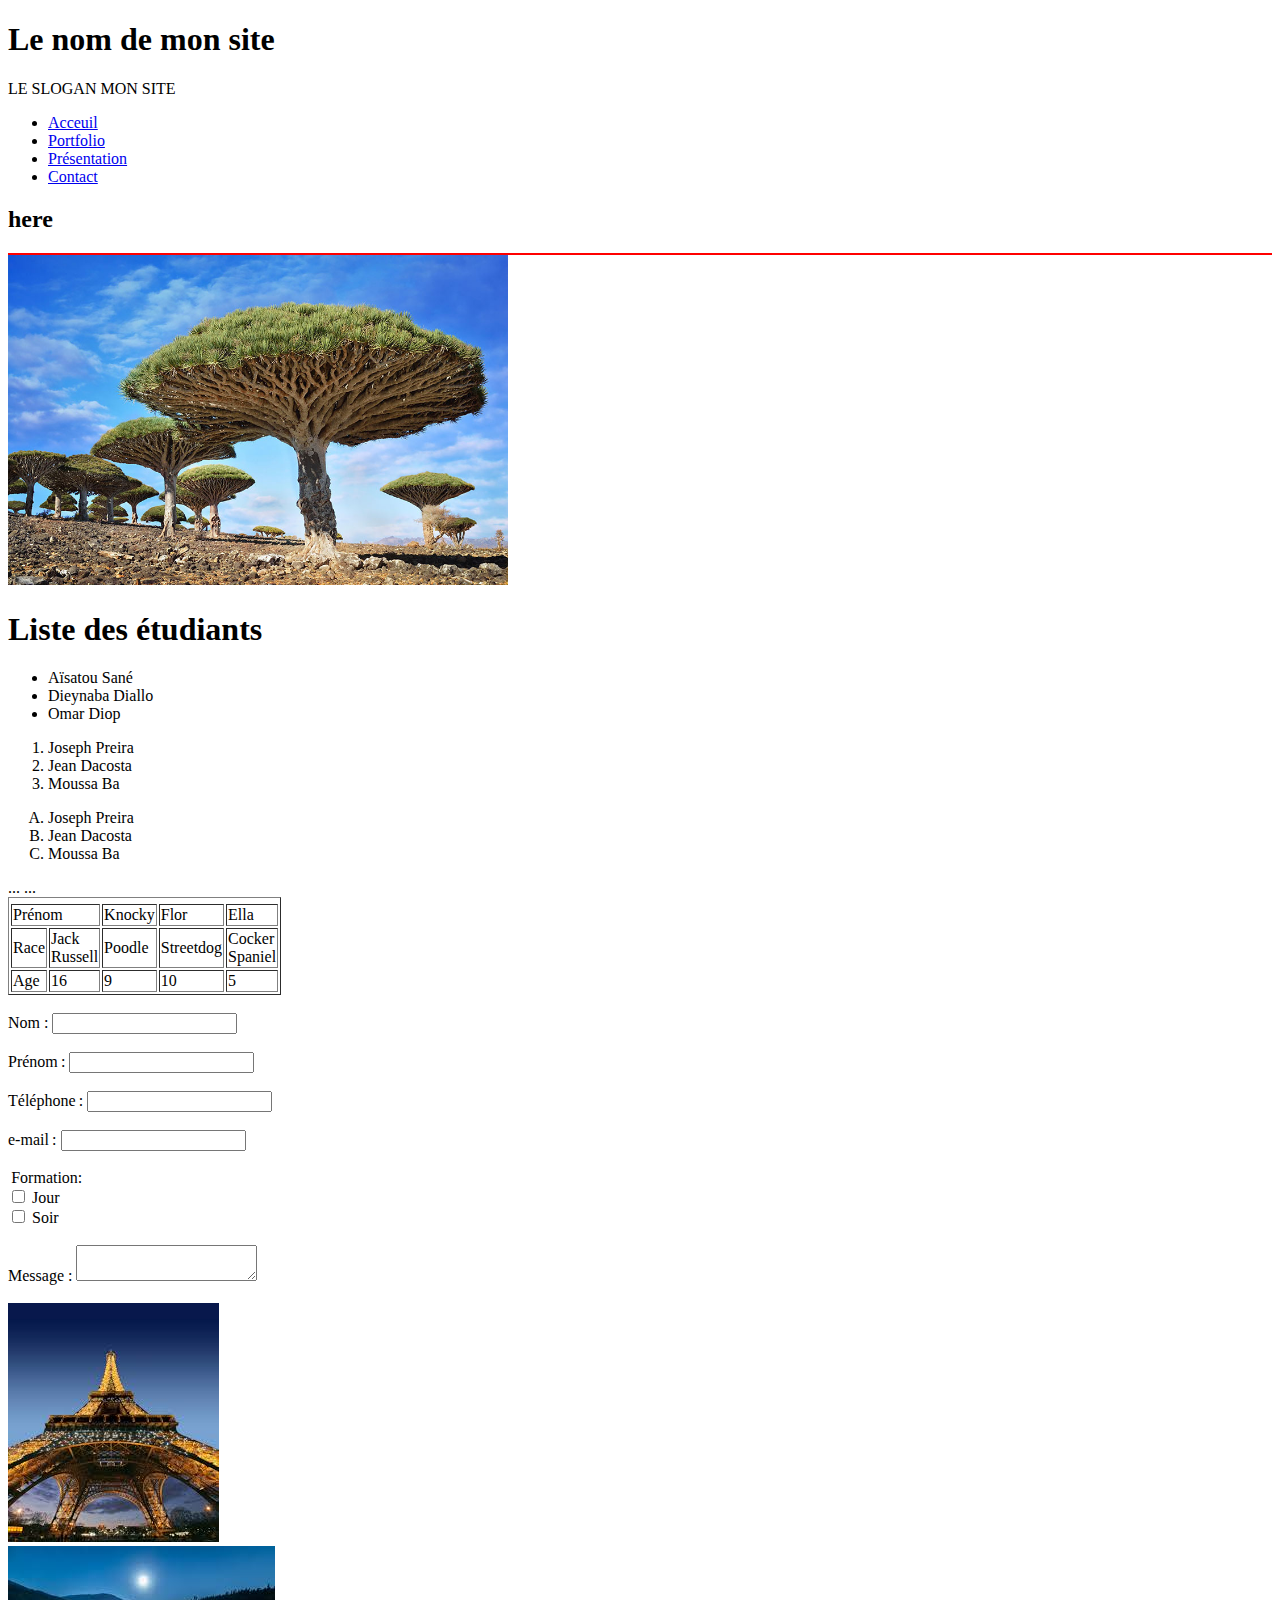
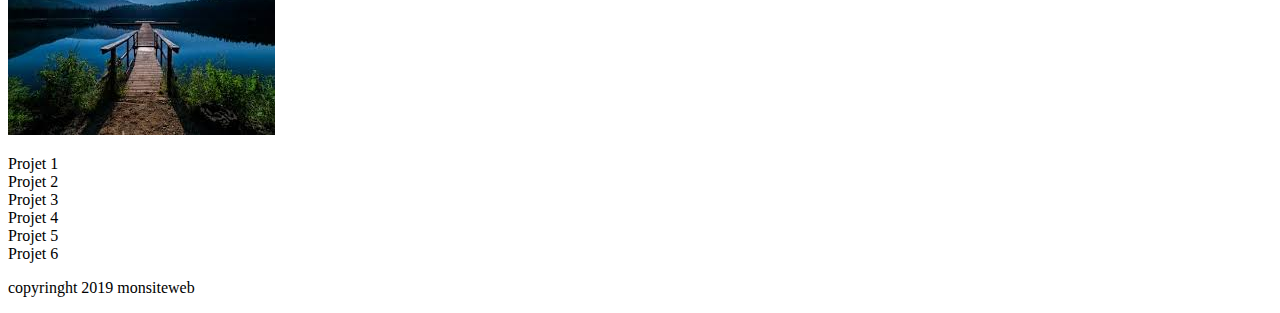
<file: index.html>
<!DOCTYPE html>
<html lang="fr">
<head>
    <meta charset="UTF-8">
    <meta name="viewport" content="width=device-width, initial-scale=1.0">
    <meta http-equiv="X-UA-Compatible" content="ie=edge">
    <link rel="stylesheet" type="text/css" href="style/style.css">
    <title>Formation</title>
        <p>
            <h1>Le nom de mon site</h1>
            <p>LE SLOGAN MON SITE</p>
            
            </section>
        </p>
</head>
<body>
    <nav class="menu">
        <ul>
            <li><a href="#">Acceuil</a></li>
            <li><a href="#">Portfolio</a></li>
            <li><a href="#">Présentation</a></li>
            <li><a href="#">Contact</a></li>
        </ul>
    </nav>
    <div id="container">
        <h2>here</h2>
        <header style="border: 1px solid red;">
            <div id="logo">
            </div>
        </header>
    </div>
    <div class="conteneur">
            <img src="image.jpg" alt="alternaitve name" width="500px"/>
    </div>
        <h1>Liste des étudiants</h1>
        <ul>
        <li>Aïsatou Sané</li>
        <li>Dieynaba Diallo</li>
        <li>Omar Diop</li>
    </ul>
    <ol type='1'>
        <li>Joseph Preira</li>
        <li>Jean Dacosta</li>
        <li>Moussa Ba</li>
    </ol>
    <ol type='A'>
        <li>Joseph Preira</li>
        <li>Jean Dacosta</li>
        <li>Moussa Ba</li>
    </ol>
    <table width='100' border='1px'>
        <tr>...
        </tr>
        <tr>...
        </tr>
        <tr>
          <td colspan="2" rowspan="1">Prénom</td>
          <td colspan="1">Knocky</td>
          <td colspan="1">Flor</td>
          <td colspan="1">Ella</td>
        </tr>
        <tr>
          <td colspan="1"rowspan="1">Race</td>
          <td colspan="1">Jack Russell</td>
          <td colspan="1">Poodle</td>
          <td colspan="1">Streetdog</td>
          <td colspan="1">Cocker Spaniel</td>
        </tr>
        <tr>
          <td colspan="1"rowspan="1">Age</td>
          <td colspan="1">16</td>
          <td colspan="1">9</td>
          <td colspan="1">10</td>
          <td colspan="1">5</td><br>
        </tr>
      </table>



      <form action="/ma-page-de-traitement" method="post">
        <div><br>
            <label for="name">Nom :</label>
            <input type="text" id="name" name="user_name"><br>
        </div>
        <div><br>
            <label for="mail">Prénom :</label>
            <input type="text" id="first name" name="user_first name"><br>
        </div>
        <div><br>
            <label for="phone">Téléphone :</label>
            <input type="number" id="phone" name="user_phone"><br>
        </div>  
        <div><br>
            <label for="mail">e-mail :</label>
            <input type="email" id="mail" name="user_mail"><br>
        </div>
        <div><br>
            <label for="training"> Formation:</label><BR>
            <input type="checkbox" name="pfm" value="Day"> Jour<BR>
            <input type="checkbox" name="pfm" value="evening"> Soir<BR>
        </div>
        <div><br>
            <label for="msg">Message :</label>
            <textarea id="msg" name="user_message"></textarea>
        </div><br>
    </form>
    <header class="page-header">
            <img src="./france.jpeg" alt="mon image"/>
        <div>
            <img src="images.jpeg" alt="mon image">
        </div>
        
        
    </header>
    <main>
        <section>
            <p></p>
        </section>
        <section id="realisation">
            <div>Projet 1</div>
            <div>Projet 2</div>
            <div>Projet 3</div>
            <div>Projet 4</div>
            <div>Projet 5</div>
            <div>Projet 6</div>
        </section>
    </main>
</body>
<footer>
    <p>copyringht 2019 monsiteweb</p>
</footer>
</html>
</file>
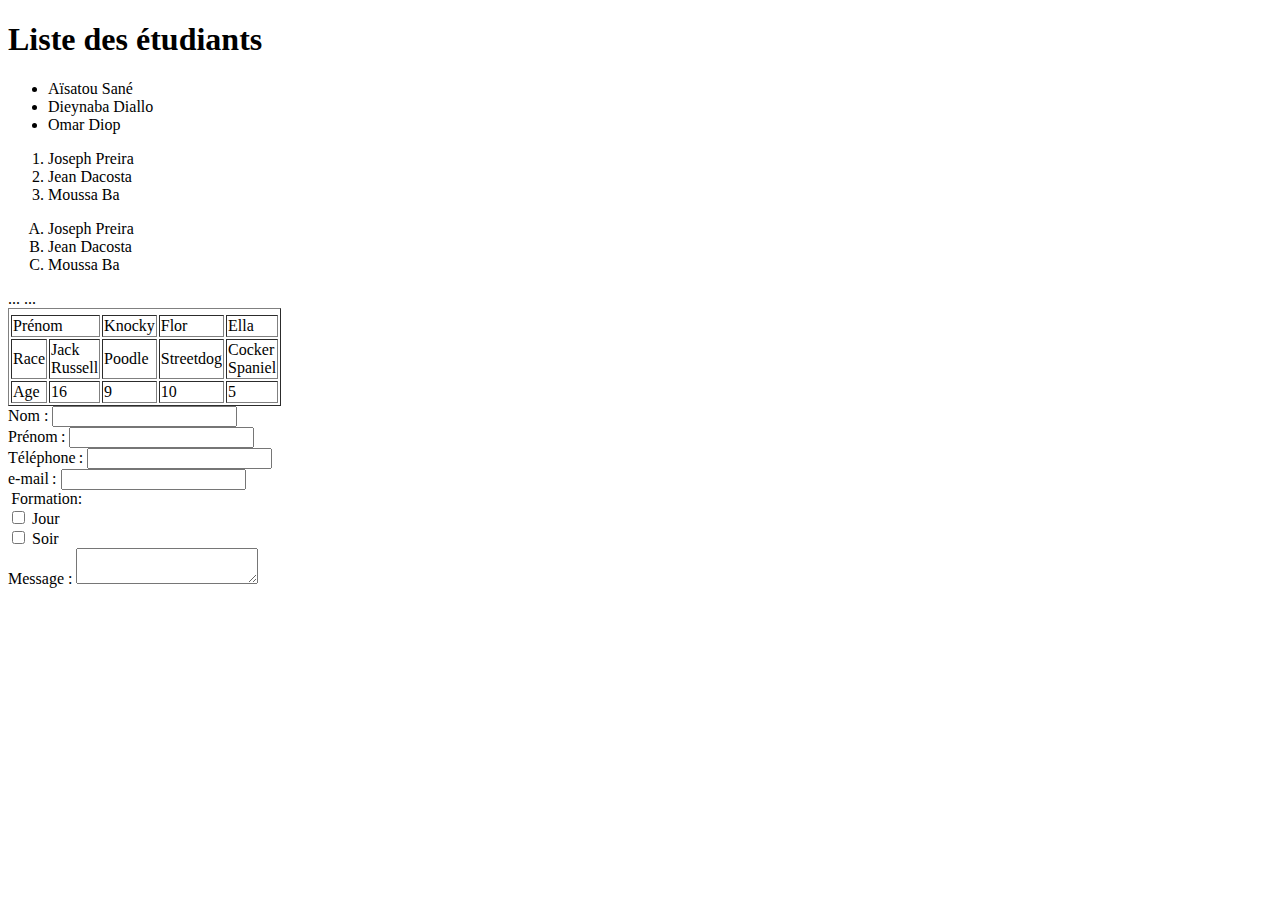
<file: acceuil.html>
<!DOCTYPE html>
<html lang="fr">
<head>
    <meta charset="UTF-8">
    <meta name="viewport" content="width=device-width, initial-scale=1.0">
    <meta http-equiv="X-UA-Compatible" content="ie=edge">
    <title>formation</title>
</head>
<body>
    <h1>Liste des étudiants</h1>
    <ul>
        <li>Aïsatou Sané</li>
        <li>Dieynaba Diallo</li>
        <li>Omar Diop</li>
    </ul>
    <ol type='1'>
        <li>Joseph Preira</li>
        <li>Jean Dacosta</li>
        <li>Moussa Ba</li>
    </ol>
    <ol type='A'>
        <li>Joseph Preira</li>
        <li>Jean Dacosta</li>
        <li>Moussa Ba</li>
    </ol>
    <table width='100' border='1px'>
        <tr>...
        </tr>
        <tr>...
        </tr>
        <tr>
          <td colspan="2" rowspan="1">Prénom</td>
          <td colspan="1">Knocky</td>
          <td colspan="1">Flor</td>
          <td colspan="1">Ella</td>
        </tr>
        <tr>
          <td colspan="1"rowspan="1">Race</td>
          <td colspan="1">Jack Russell</td>
          <td colspan="1">Poodle</td>
          <td colspan="1">Streetdog</td>
          <td colspan="1">Cocker Spaniel</td>
        </tr>
        <tr>
          <td colspan="1"rowspan="1">Age</td>
          <td colspan="1">16</td>
          <td colspan="1">9</td>
          <td colspan="1">10</td>
          <td colspan="1">5</td>
        </tr>
      </table>



      <form action="/ma-page-de-traitement" method="post">
        <div>
            <label for="name">Nom :</label>
            <input type="text" id="name" name="user_name">
        </div>
        <div>
            <label for="mail">Prénom :</label>
            <input type="text" id="first name" name="user_first name">
        </div>
        <div>
            <label for="phone">Téléphone :</label>
            <input type="number" id="phone" name="user_phone">
        </div>  
        <div>
            <label for="mail">e-mail :</label>
            <input type="email" id="mail" name="user_mail">
        </div>
        <div>
            <label for="training"> Formation:</label><BR>
            <input type="checkbox" name="pfm" value="Day"> Jour<BR>
            <input type="checkbox" name="pfm" value="evening"> Soir<BR>
        </div>
        <div>
            <label for="msg">Message :</label>
            <textarea id="msg" name="user_message"></textarea>
        </div>
    </form>

</body>
</html>
</file>
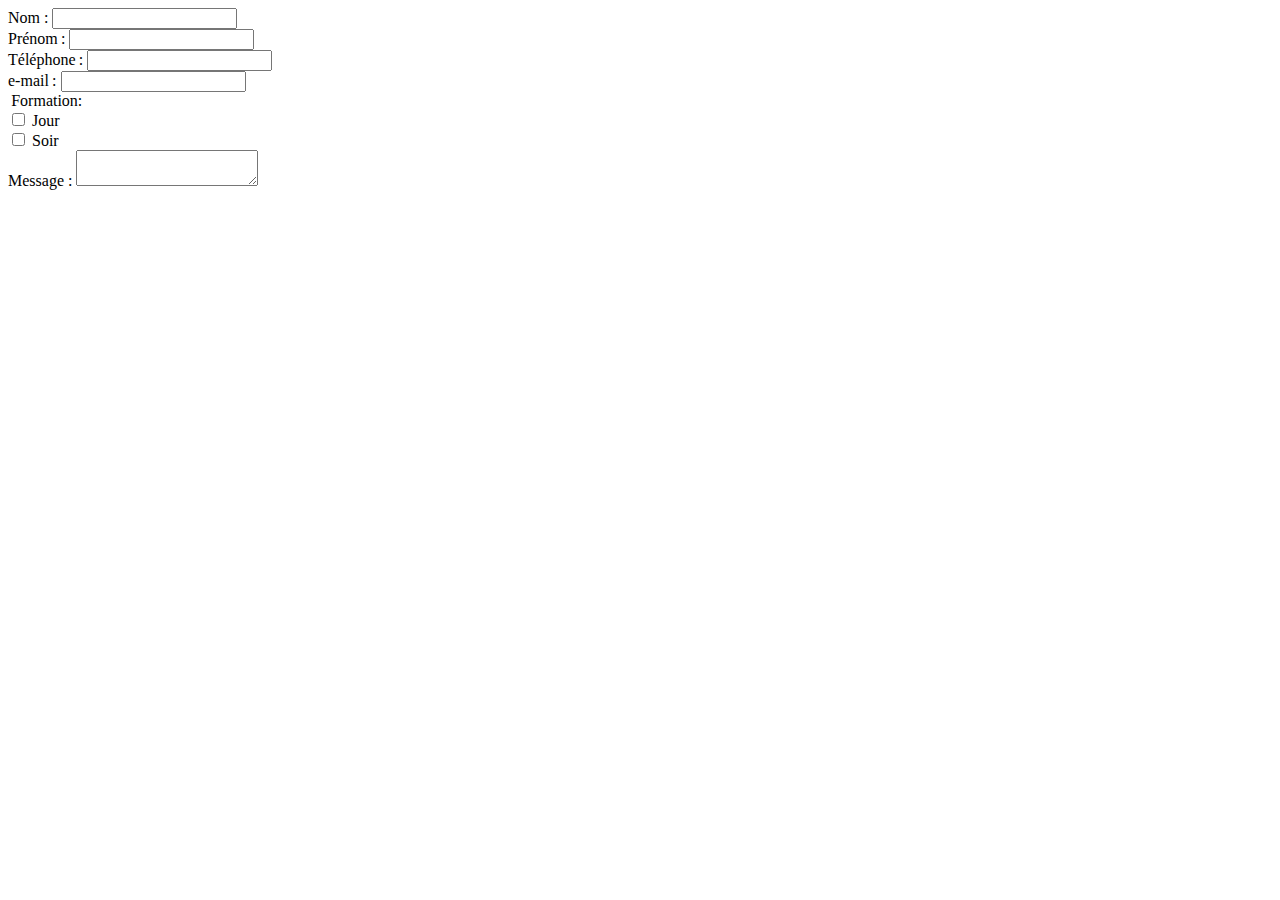
<file: formulaire.html>
<!DOCTYPE html>
<html lang="fr">
<head>
    <meta charset="UTF-8">
    <meta name="viewport" content="width=device-width, initial-scale=1.0">
    <meta http-equiv="X-UA-Compatible" content="ie=edge">
    <title>Formulaire</title>
</head>
<body><form action="/ma-page-de-traitement" method="post">
    <div>
        <label for="name">Nom :</label>
        <input type="text" id="name" name="user_name">
    </div>
    <div>
        <label for="mail">Prénom :</label>
        <input type="text" id="first name" name="user_first name">
    </div>
    <div>
        <label for="phone">Téléphone :</label>
        <input type="number" id="phone" name="user_phone">
    </div>  
    <div>
        <label for="mail">e-mail :</label>
        <input type="email" id="mail" name="user_mail">
    </div>
    <div>
        <label for="training"> Formation:</label><BR>
        <input type="checkbox" name="pfm" value="Day"> Jour<BR>
        <input type="checkbox" name="pfm" value="evening"> Soir<BR>
    </div>
    <div>
        <label for="msg">Message :</label>
        <textarea id="msg" name="user_message"></textarea>
    </div>
</form>


    
</body>
</html>
</file>
<file: style/style.css>
nav.menu ul li a{
    display: inline-block
        list-style-type:none
    text-decoration:none
}
</file>
